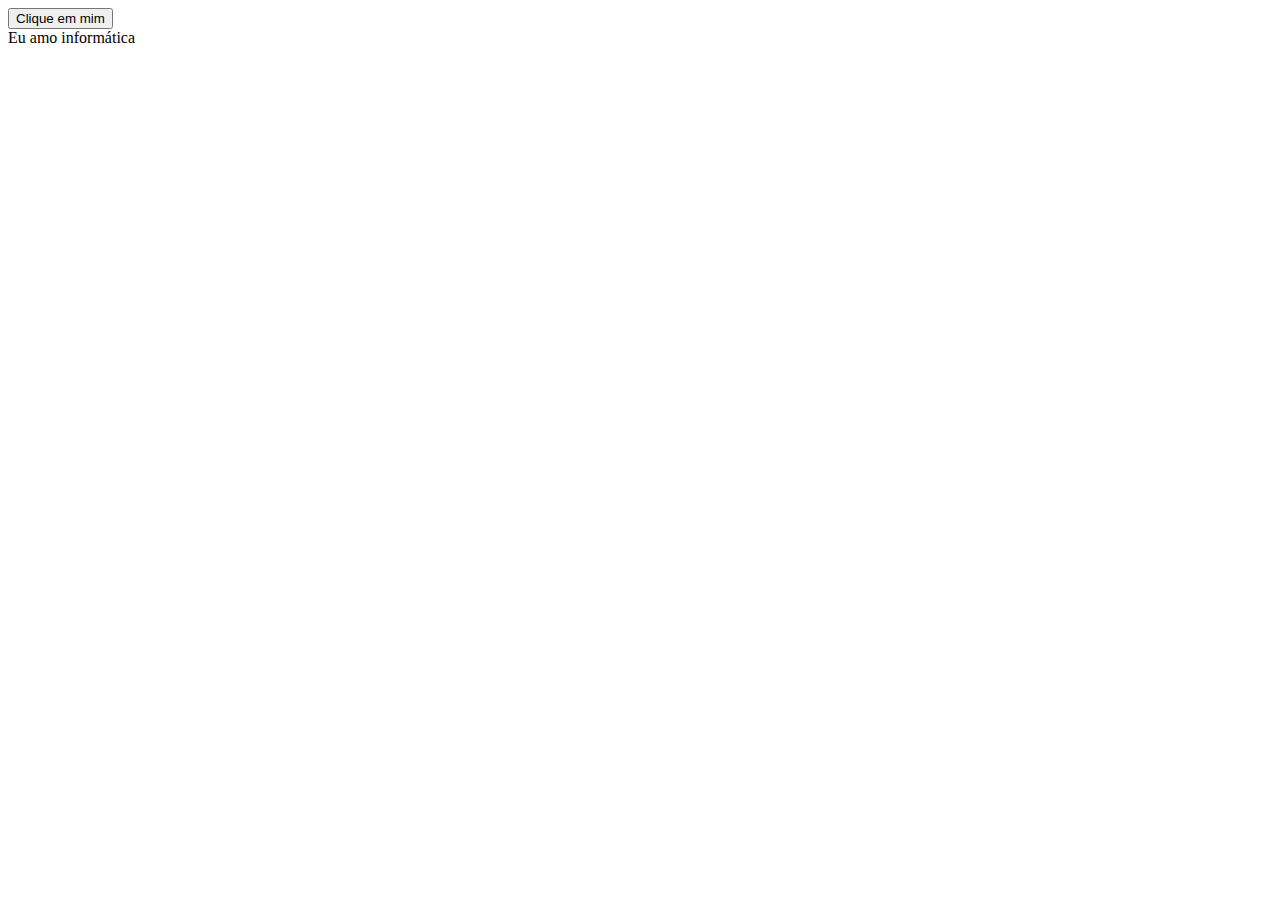
<file: pg2.html>
<!DOCTYPE html>
<html lang="en">
<head>
    <meta charset="UTF-8">
    <meta http-equiv="X-UA-Compatible" content="IE=edge">
    <meta name="viewport" content="width=device-width, initial-scale=1.0">
    <title>jquery</title>
    
</head>
<body>
    <button id="botao">Clique em mim</button>

    <div id="texto">Eu amo informática</div>
    <footer>
        <!-- jQuery-->
        <script src="javascript/jquery.js"></script>
        <script src="javascript/3.js"></script>
    </footer>
    
</body>
</html>
</file>
